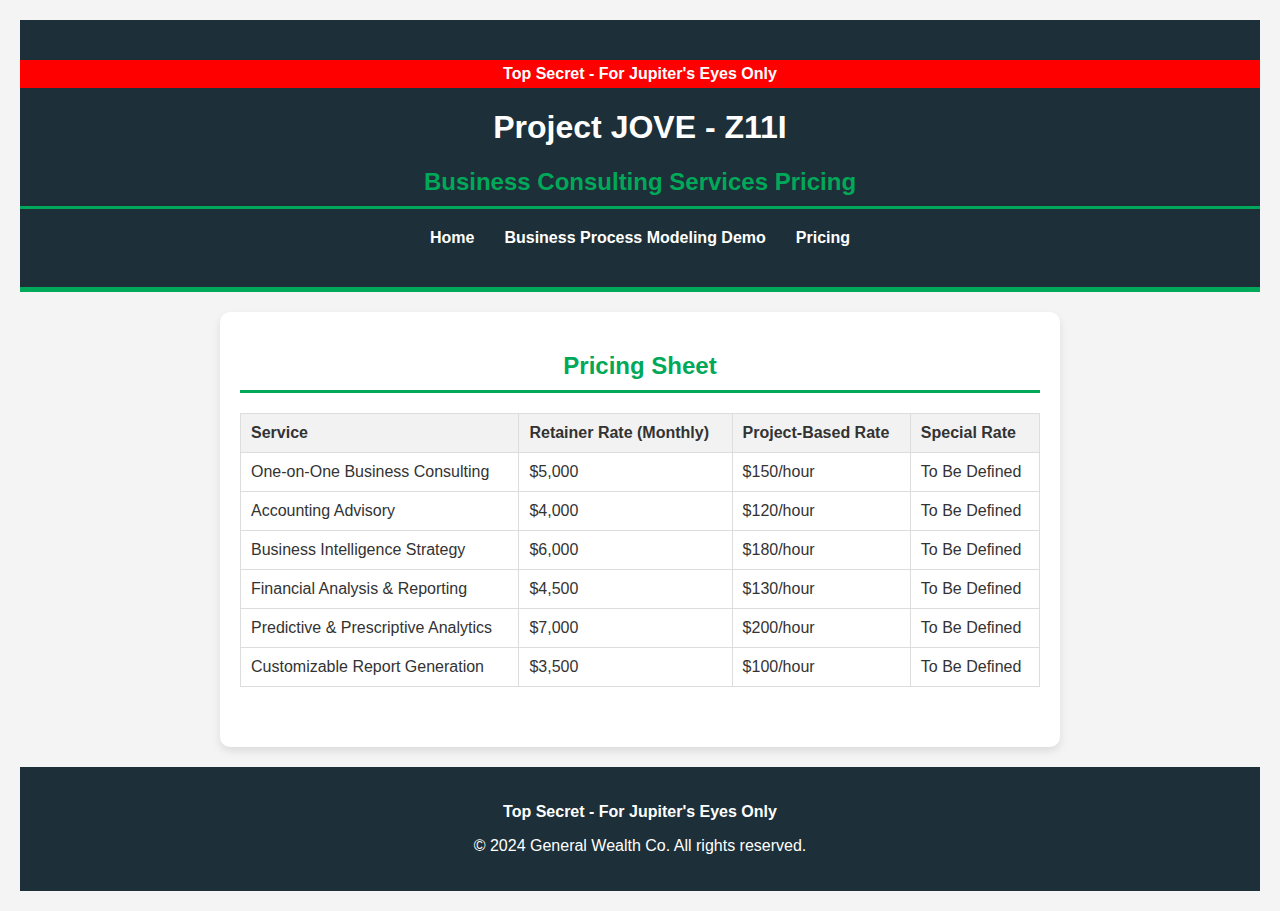
<file: pricing.html>
<!DOCTYPE html>
<html lang="en">

<head>
    <meta charset="UTF-8">
    <meta name="viewport" content="width=device-width, initial-scale=1.0">
    <meta name="description" content="Project JOVE - Z11I Business Consulting Services Pricing Sheet">
    <title>Project JOVE - Z11I Business Consulting Services Pricing</title>
    <link rel="stylesheet" href="styles.css">
    <style>
        body {
            font-family: Arial, sans-serif;
            background-color: #f4f4f4;
            color: #333; /* Ensure text is visible */
            padding: 20px;
            margin: 0;
        }

        header {
            background-color: #1D2F38;
            color: #fff;
            text-align: center;
            padding: 40px 0;
            border-bottom: 5px solid #00A859;
        }

        nav ul {
            list-style-type: none;
            padding: 0;
        }

        nav ul li {
            display: inline;
            margin-right: 15px;
        }

        nav a {
            color: #fff;
            text-decoration: none;
            font-weight: bold;
        }

        nav a:hover {
            text-decoration: underline;
        }

        #container {
            max-width: 800px;
            margin: 20px auto;
            background-color: #fff;
            padding: 20px;
            border-radius: 10px;
            box-shadow: 0 4px 8px rgba(0, 0, 0, 0.1);
        }

        h2 {
            text-align: center;
            color: #00A859;
            border-bottom: 3px solid #00A859;
            padding-bottom: 10px;
            margin-bottom: 20px;
        }

        table {
            width: 100%;
            border-collapse: collapse;
            margin: 20px 0;
        }

        table, th, td {
            border: 1px solid #ddd;
        }

        th, td {
            padding: 10px;
            text-align: left;
        }

        th {
            background-color: #f2f2f2;
        }

        footer {
            text-align: center;
            padding: 20px 0;
            background-color: #1D2F38;
            color: #fff;
            position: relative;
            bottom: 0;
            width: 100%;
        }

        .footer-top-secret {
            font-weight: bold;
        }
    </style>
</head>

<body>
    <header>
        <div class="top-secret-banner"><span>Top Secret - For Jupiter's Eyes Only</span></div>
        <h1>Project JOVE - Z11I</h1>
        <h2>Business Consulting Services Pricing</h2>
        <nav>
            <ul>
                <li><a href="index.html">Home</a></li>
                <li><a href="BPMDemo1.html">Business Process Modeling Demo</a></li>
                <li><a href="pricing.html">Pricing</a></li>
            </ul>
        </nav>
    </header>

    <main id="container">
        <section id="pricing">
            <h2>Pricing Sheet</h2>
            <table>
                <tr>
                    <th>Service</th>
                    <th>Retainer Rate (Monthly)</th>
                    <th>Project-Based Rate</th>
                    <th>Special Rate</th>
                </tr>
                <tr>
                    <td>One-on-One Business Consulting</td>
                    <td>$5,000</td>
                    <td>$150/hour</td>
                    <td>To Be Defined</td>
                </tr>
                <tr>
                    <td>Accounting Advisory</td>
                    <td>$4,000</td>
                    <td>$120/hour</td>
                    <td>To Be Defined</td>
                </tr>
                <tr>
                    <td>Business Intelligence Strategy</td>
                    <td>$6,000</td>
                    <td>$180/hour</td>
                    <td>To Be Defined</td>
                </tr>
                <tr>
                    <td>Financial Analysis & Reporting</td>
                    <td>$4,500</td>
                    <td>$130/hour</td>
                    <td>To Be Defined</td>
                </tr>
                <tr>
                    <td>Predictive & Prescriptive Analytics</td>
                    <td>$7,000</td>
                    <td>$200/hour</td>
                    <td>To Be Defined</td>
                </tr>
                <tr>
                    <td>Customizable Report Generation</td>
                    <td>$3,500</td>
                    <td>$100/hour</td>
                    <td>To Be Defined</td>
                </tr>
            </table>
        </section>
    </main>

    <footer>
        <p class="footer-top-secret"><span>Top Secret - For Jupiter's Eyes Only</span></p>
        <p>&copy; 2024 General Wealth Co. All rights reserved.</p>
    </footer>
</body>
</html>
</file>
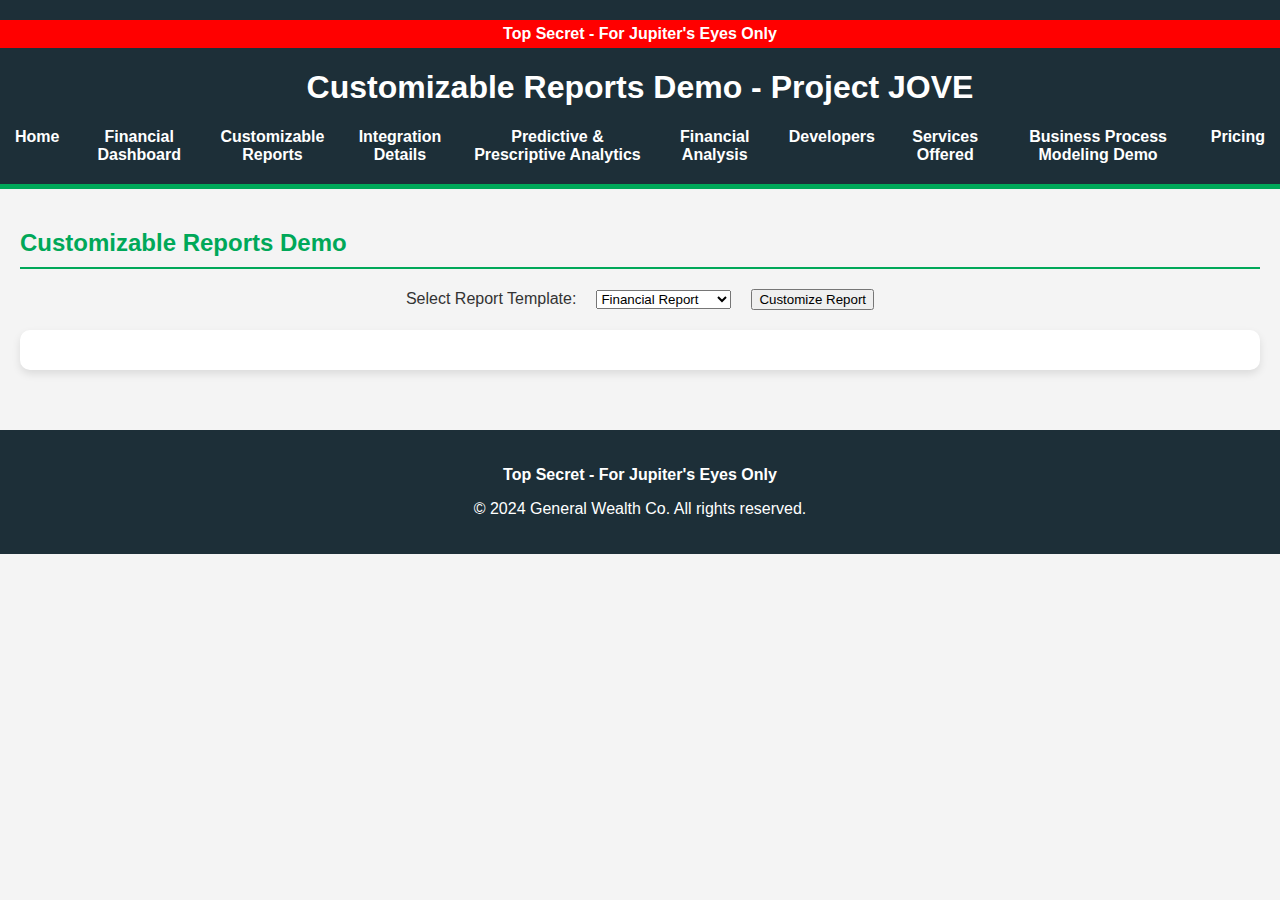
<file: reports.html>
<!DOCTYPE html>
<html lang="en">

<head>
    <meta charset="UTF-8">
    <meta name="viewport" content="width=device-width, initial-scale=1.0">
    <meta name="description" content="Customizable Reports Demo for Project JOVE - Z11I">
    <title>Customizable Reports Demo - Project JOVE</title>
    <link rel="stylesheet" href="styles.css">
    <script src="reports.js" defer></script>
    <style>
        body {
            font-family: Arial, sans-serif;
            background-color: #f4f4f4;
            color: #333;
            margin: 0;
            padding: 0;
        }

        header {
            background-color: #1D2F38;
            color: #fff;
            text-align: center;
            padding: 20px 0;
            border-bottom: 5px solid #00A859;
        }

        .top-secret-banner {
            background-color: #ff0000;
            color: #fff;
            padding: 5px;
            font-weight: bold;
        }

        nav ul {
            list-style-type: none;
            padding: 0;
            margin: 0;
            display: flex;
            justify-content: center;
            background-color: #1D2F38;
        }

        nav ul li {
            margin: 0 15px;
        }

        nav ul li a {
            color: #fff;
            text-decoration: none;
            font-weight: bold;
        }

        nav ul li a:hover {
            text-decoration: underline;
        }

        main {
            padding: 20px;
        }

        section {
            margin-bottom: 40px;
        }

        h2 {
            color: #00A859;
            border-bottom: 2px solid #00A859;
            padding-bottom: 10px;
        }

        .report-controls {
            display: flex;
            justify-content: center;
            align-items: center;
            margin-top: 20px;
        }

        .report-controls label,
        .report-controls select,
        .report-controls button {
            margin: 0 10px;
        }

        #reportOutput {
            background-color: #fff;
            color: #333;
            padding: 20px;
            border-radius: 10px;
            box-shadow: 0 4px 8px rgba(0, 0, 0, 0.1);
            margin-top: 20px;
        }
    </style>
</head>

<body>
    <header>
        <div class="top-secret-banner"><span>Top Secret - For Jupiter's Eyes Only</span></div>
        <h1>Customizable Reports Demo - Project JOVE</h1>
        <nav>
            <ul>
                <li><a href="index.html">Home</a></li>
                <li><a href="index.html#dashboard">Financial Dashboard</a></li>
                <li><a href="index.html#reports">Customizable Reports</a></li>
                <li><a href="index.html#integration">Integration Details</a></li>
                <li><a href="index.html#analytics">Predictive & Prescriptive Analytics</>
                                  <li><a href="index.html#financial">Financial Analysis</a></li>
                <li><a href="index.html#developers">Developers</a></li>
                <li><a href="index.html#services">Services Offered</a></li>
                <li><a href="BPMDemo1.html">Business Process Modeling Demo</a></li>
                <li><a href="pricing.html">Pricing</a></li>
            </ul>
        </nav>
    </header>

    <main id="mainContent">
        <section id="customizable-reports">
            <h2>Customizable Reports Demo</h2>
            <div class="report-controls">
                <label for="reportTemplate">Select Report Template:</label>
                <select id="reportTemplate">
                    <option value="financial">Financial Report</option>
                    <option value="operational">Operational Report</option>
                </select>
                <button id="customizeReport">Customize Report</button>
            </div>
            <div id="reportCustomization" style="display: none;">
                <h3>Customize Your Report</h3>
                <label for="fields">Select Fields:</label>
                <select id="fields" multiple>
                    <option value="revenue">Revenue</option>
                    <option value="expenses">Expenses</option>
                    <option value="profit">Profit</option>
                    <option value="unitsProduced">Units Produced</option>
                    <option value="unitsSold">Units Sold</option>
                </select>
                <label for="filters">Apply Filters:</label>
                <input type="text" id="filters" placeholder="e.g., Date Range, Region">
                <button id="generateCustomReport">Generate Report</button>
            </div>
            <div id="reportOutput"></div>
            <button id="exportPDF" style="display: none;">Export to PDF</button>
            <button id="exportExcel" style="display: none;">Export to Excel</button>
        </section>
    </main>

    <footer>
        <p class="footer-top-secret"><span>Top Secret - For Jupiter's Eyes Only</span></p>
        <p>&copy; 2024 General Wealth Co. All rights reserved.</p>
    </footer>
</body>

</html>
</file>
<file: styles.css>
body {
    font-family: Arial, sans-serif;
    background-color: #f4f4f4;
    color: #333;
    margin: 0;
    padding: 0;
}

header {
    background-color: #1D2F38;
    color: #fff;
    text-align: center;
    padding: 20px 0;
    border-bottom: 5px solid #00A859;
}

.top-secret-banner {
    background-color: #ff0000;
    color: #fff;
    padding: 5px;
    font-weight: bold;
}

nav ul {
    list-style-type: none;
    padding: 0;
    margin: 0;
    display: flex;
    justify-content: center;
    background-color: #1D2F38;
}

nav ul li {
    margin: 0 15px;
}

nav ul li a {
    color: #fff;
    text-decoration: none;
    font-weight: bold;
}

nav ul li a:hover {
    text-decoration: underline;
}

#disclaimer {
    background-color: #ffeb3b;
    padding: 10px;
    text-align: center;
    font-weight: bold;
}

main {
    padding: 20px;
}

section {
    margin-bottom: 40px;
}

h2 {
    color: #00A859;
    border-bottom: 2px solid #00A859;
    padding-bottom: 10px;
}

.widget-grid {
    display: flex;
    justify-content: center;
    align-items: center;
    margin-top: 20px;
}

.chart-container {
    display: flex;
    justify-content: center;
    align-items: center;
    margin-top: 20px;
}

.report-controls {
    display: flex;
    justify-content: center;
    align-items: center;
    margin-top: 20px;
}

.report-controls label,
.report-controls select,
.report-controls button {
    margin: 0 10px;
}

.integration-detail {
    background-color: #e0f7fa;
    padding: 20px;
    border-radius: 10px;
    margin-bottom: 20px;
}

#reportOutput {
    background-color: #fff;
    color: #333;
    padding: 20px;
    border-radius: 10px;
    box-shadow: 0 4px 8px rgba(0, 0, 0, 0.1);
    margin-top: 20px;
}

footer {
    background-color: #1D2F38;
    color: #fff;
    text-align: center;
    padding: 20px 0;
    position: relative;
    bottom: 0;
    width: 100%;
}

.footer-top-secret {
    font-weight: bold;
}
</file>
